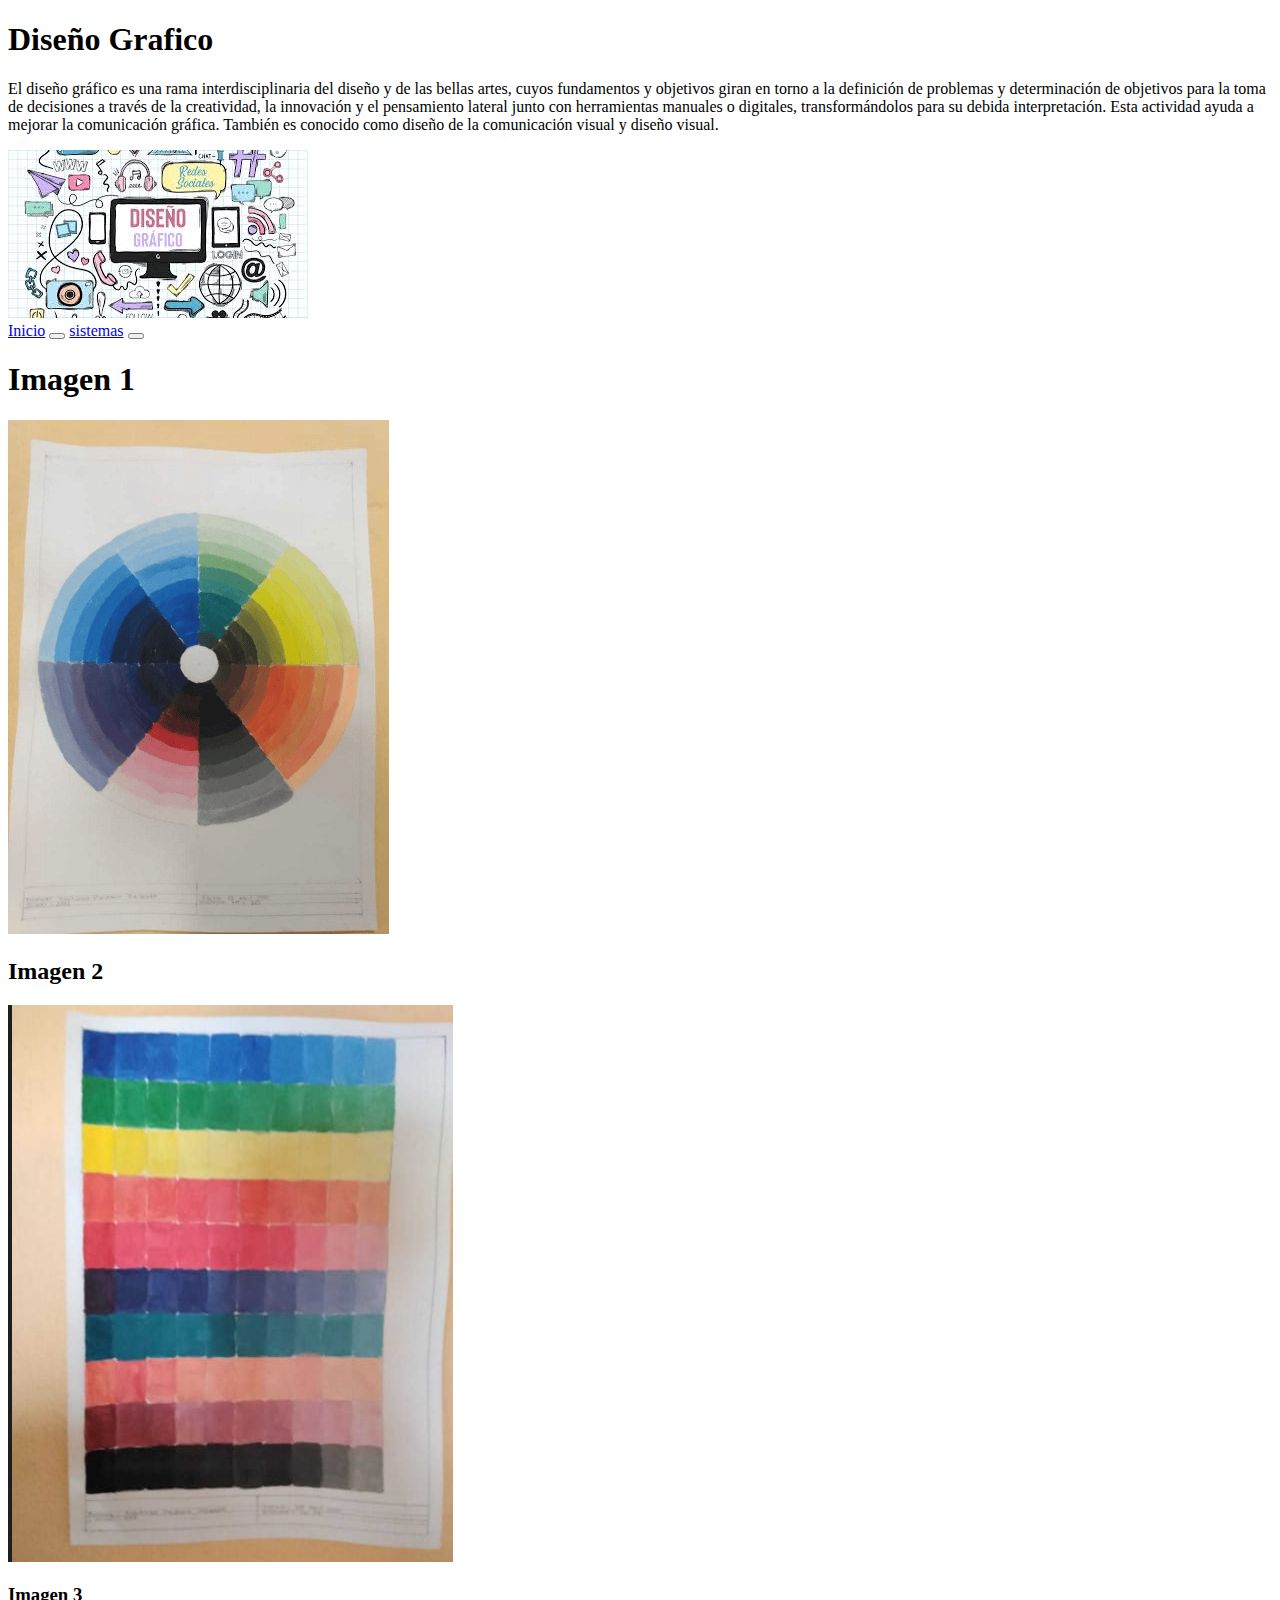
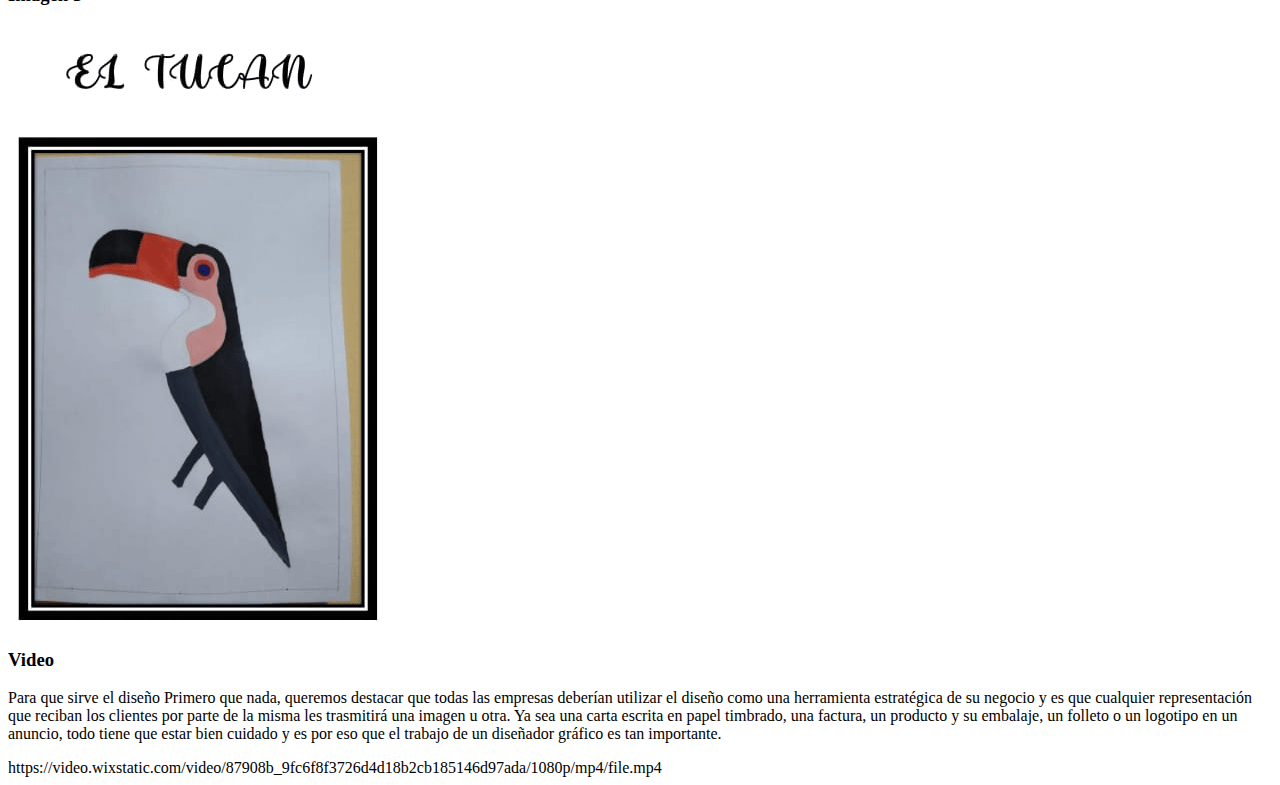
<file: Diseño Grafico.html>
<!DOCTYPE html>
<html lang="en">
<head>
    <meta charset="UTF-8">
    <meta http-equiv="X-UA-Compatible" content="IE=edge">
    <meta name="viewport" content="width=device-width, initial-scale=1.0">
    <title>Diseño </title>
    <h1>Diseño Grafico</h1>
    <p>El diseño gráfico es una rama interdisciplinaria del diseño​ y de las bellas artes, cuyos fundamentos y objetivos giran en torno a la definición de problemas y determinación de objetivos para la toma de decisiones a través de la creatividad, la innovación y el pensamiento lateral junto con herramientas manuales o digitales, transformándolos para su debida interpretación. Esta actividad ayuda a mejorar la comunicación gráfica. También es conocido como diseño de la comunicación visual y diseño visual.</p>
</head>
    <body>
        <header>
          <img src="img/images.png" class="img-fluidalt="...">
          </div>
        </header>
        <nav class="navbar navbar-expand-lg navbar-dark bg-dark">
          <div class="container-fluid">
            <a class="navbar-brand" href="./index.html">Inicio</a>
            <button class="navbar-toggler" type="button" data-bs-toggle="collapse" data-bs-target="#navbarNavDarkDropdown" aria-controls="navbarNavDarkDropdown" aria-expanded="false" aria-label="Toggle navigation">
              <span class="navbar-toggler-icon"></span>
            </button> 
            <a class="navbar-brand" href="./Sistemas.html">sistemas</a>
            <button class="navbar-toggler" type="button" data-bs-toggle="collapse" data-bs-target="#navbarNavDarkDropdown" aria-controls="navbarNavDarkDropdown" aria-expanded="false" aria-label="Toggle navigation">
              <span class="navbar-toggler-icon"></span>
            </button>
             
            </div>  
        </div>
    </nav>
      <div id="carouselExampleControls" class="carousel slide" data-bs-ride="carousel">
        <div class="carousel-inner">
          <div class="carousel-item active">
            <h1>Imagen 1</h1>
            <img src="img/1.png" class="d-block w-100" alt="...">
          </div>
          <div class="carousel-item">
            <H2> Imagen 2</H2>
            <img src="./img/2.png" class="d-block w-100" alt="...">
          </div>
          <div class="carousel-item">
            <h3>Imagen 3</h3>
            <img src="./img/3.png" class="d-block w-100" alt="...">
            <div class="carousel-item">
              <h3>Video</h3>
              <p>Para que sirve el diseño
                Primero que nada, queremos destacar que todas las empresas deberían utilizar el diseño como una herramienta estratégica de su negocio y es que cualquier representación que reciban los clientes por parte de la misma les trasmitirá una imagen u otra. Ya sea una carta escrita en papel timbrado, una factura, un producto y su embalaje, un folleto o un logotipo en un anuncio, todo tiene que estar bien cuidado y es por eso que el trabajo de un diseñador gráfico es tan importante.</p>
           https://video.wixstatic.com/video/87908b_9fc6f8f3726d4d18b2cb185146d97ada/1080p/mp4/file.mp4
</file>
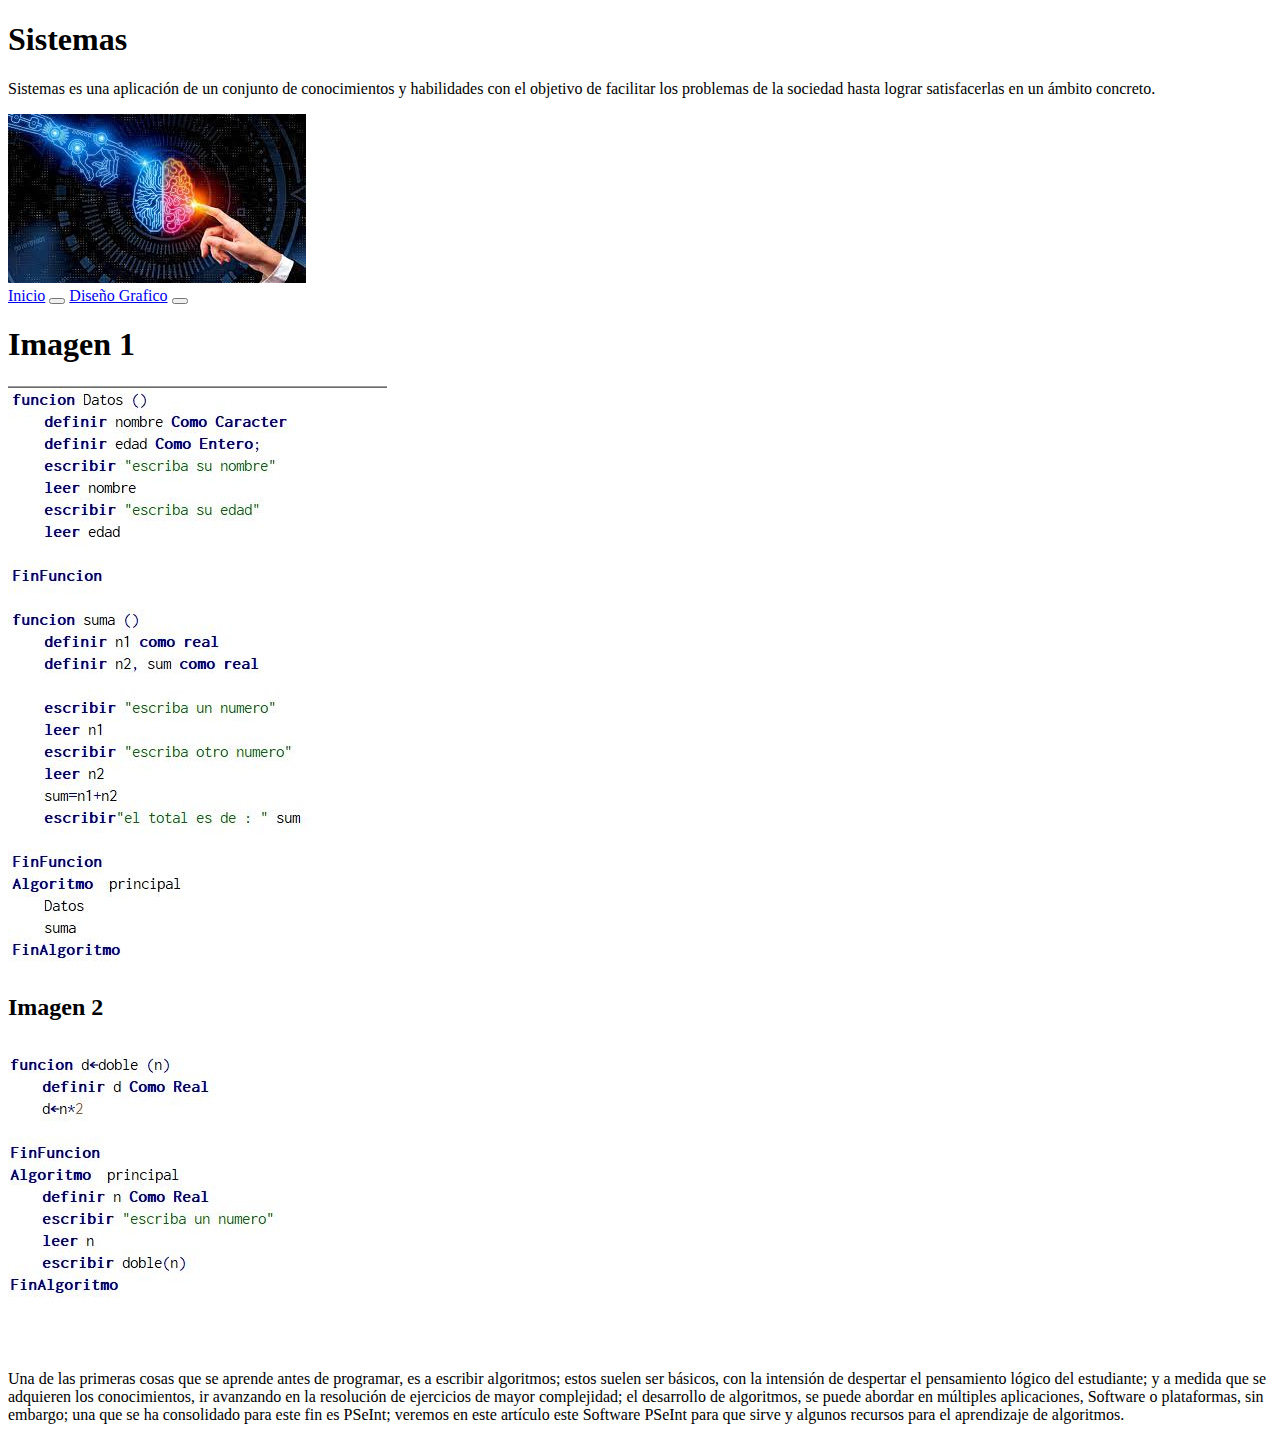
<file: Sistemas.html>
<!DOCTYPE html>
<html lang="en">
<head>
    <meta charset="UTF-8">
    <meta http-equiv="X-UA-Compatible" content="IE=edge">
    <meta name="viewport" content="width=device-width, initial-scale=1.0">
    <title>Sistemas </title>
    <h1>Sistemas</h1>
    <p>Sistemas es una aplicación de un conjunto de conocimientos y habilidades con
        el objetivo de facilitar los problemas de la sociedad hasta lograr satisfacerlas en un
        ámbito concreto. </p>
</head>
    <body>
        <header>
          
          <img src="img/descarga.png" class="img-fluidalt="...">
          </div>
        </header>
        <nav class="navbar navbar-expand-lg navbar-dark bg-dark">
          <div class="container-fluid">
            <a class="navbar-brand" href="./index.html">Inicio</a>
            <button class="navbar-toggler" type="button" data-bs-toggle="collapse" data-bs-target="#navbarNavDarkDropdown" aria-controls="navbarNavDarkDropdown" aria-expanded="false" aria-label="Toggle navigation">
              <span class="navbar-toggler-icon"></span>
            </button> 
            <a class="navbar-brand" href="./Diseño Grafico.html">Diseño Grafico</a>
            <button class="navbar-toggler" type="button" data-bs-toggle="collapse" data-bs-target="#navbarNavDarkDropdown" aria-controls="navbarNavDarkDropdown" aria-expanded="false" aria-label="Toggle navigation">
              <span class="navbar-toggler-icon"></span>
            </button>
             
            </div>  
        </div>
    </nav>
      <div id="carouselExampleControls" class="carousel slide" data-bs-ride="carousel">
        <div class="carousel-inner">
          <div class="carousel-item active">
            <h1>Imagen 1</h1>
            <img src="img/4.png" class="d-block w-100" alt="...">
          </div>
          <div class="carousel-item">
            <H2> Imagen 2</H2>
            <img src="./img/5.png" class="d-block w-100" alt="...">
          </div>
          <p>Una de las primeras cosas que se aprende antes de programar, es a escribir algoritmos; estos suelen ser básicos, con la intensión de despertar el pensamiento lógico del estudiante; y a medida que se adquieren los conocimientos, ir avanzando en la resolución de ejercicios de mayor complejidad; el desarrollo de algoritmos, se puede abordar en múltiples aplicaciones, Software o plataformas, sin embargo; una que se ha consolidado para este fin es PSeInt; veremos en este artículo este Software PSeInt para que sirve y algunos recursos para el aprendizaje de algoritmos. </p>
</file>
